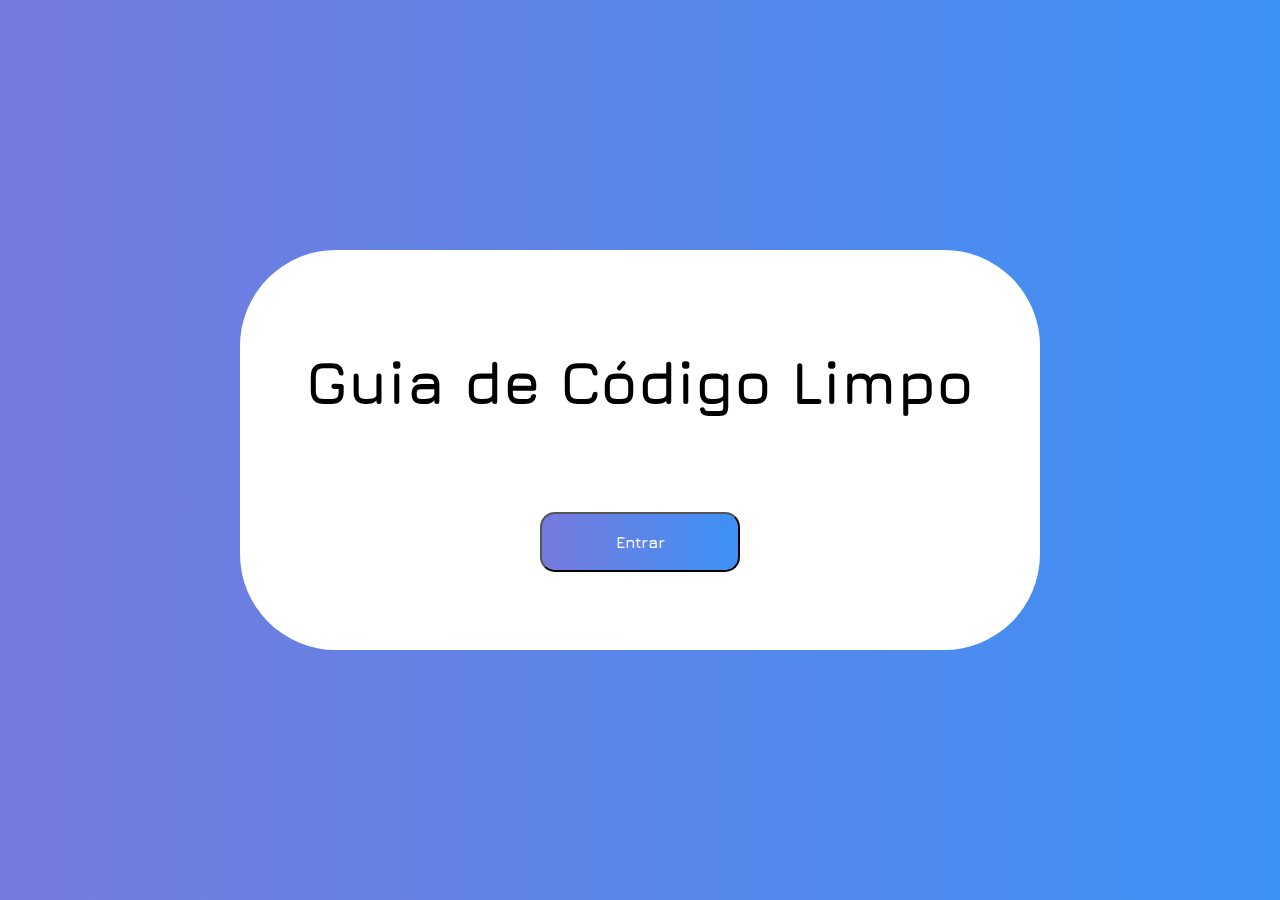
<file: index.html>
<!DOCTYPE html>
<html lang="pt-br">
<head>
    <meta charset="UTF-8">
    <meta http-equiv="X-UA-Compatible" content="IE=edge">
    <meta name="viewport" content="width=device-width, initial-scale=1.0">
    <title>Entrar</title>
    <link rel="stylesheet" href="style-start.css">
    <link rel="shortcut icon" href="assets/favicon-32x32.png" type="image/x-icon">
</head>
<body>
    <div class="background-start">
        <div class="content-start">
            <h1 class="titulo-start">Guia de Código Limpo</h1>
            <br>
            <div class="btn-container-start">
                <a href="pages/home.html"><button class="btn-entrar">Entrar</button></a>
            </div>
        </div>
    </div>
</body>
</html>
</file>
<file: style-start.css>
@import url('https://fonts.googleapis.com/css2?family=Jura:wght@400;600;700&display=swap');

* {
    margin: 0;
    padding: 0;
    box-sizing: border-box;
    height: 100%;
    width: 100%;
}

body {
    font-family: 'Jura', sans-serif;
    height: 100%;
}

.background-start {
    height: 100%;
    width: 100%;
    background-image: linear-gradient(to right, #777ADD, #3D91F5);
    display: flex;
    align-items: center;
    justify-content: center;
}

.content-start {
    display: flex;
    flex-direction: column;
    align-items: center;
    justify-content: center;
    text-align: center;
    background-color: white;
    width: 800px;
    height: 400px;
    border-radius: 6rem;
}

.titulo-start {
    margin-top: 4rem;
    text-align: center; 
    font-weight: bold;
    font-size: 60px;
    padding: 2rem;
}

.btn-entrar {
    width: 200px;
    height: 60px;
}

.btn-container {
    text-align: center;
    display: flex;
    flex-direction: column;
    padding: 3rem;
}

button {
    background-image: linear-gradient(to right, #777ADD, #3D91F5);
    width: 200px;
    height: 90px;
    color: white;
    font-family: 'Jura';
    font-weight: 600;
    font-size: 1rem;
    border-radius: 15px;
}

button:hover {
    cursor: pointer;
}
</file>
